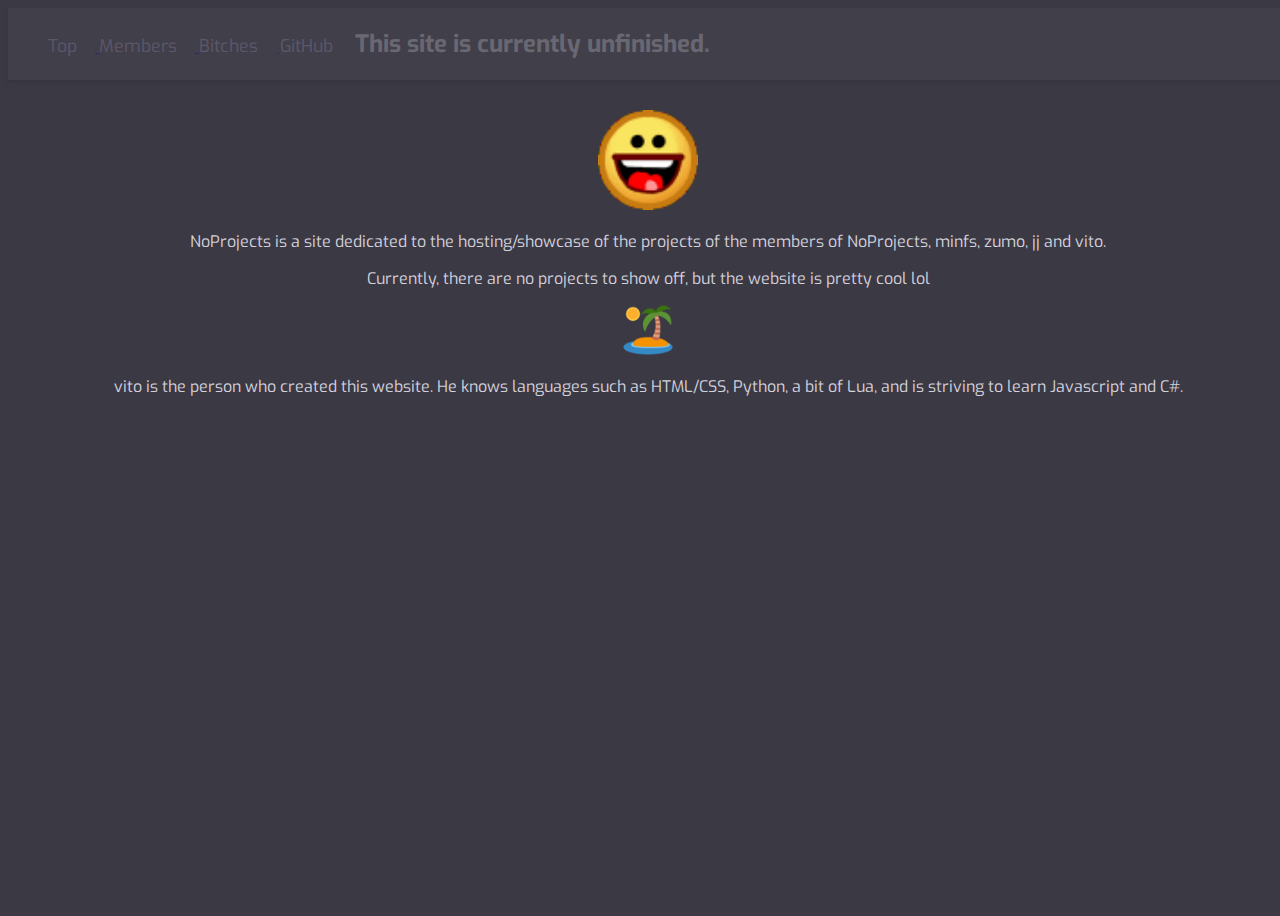
<file: index.html>
<!DOCTYPE html>
<html lang="en" dir="ltr">

<head>
  <meta charset="utf-8">
  <title>NoProjects | Main</title>
  <link rel="shortcut icon" href="img/favicon.png" type="image/x-icon" />
  <link rel="stylesheet" href="index.css">

  <meta property="og:type" content="NoProjects">
  <meta property="og:title" content="NoProjects" />
  <meta property="og:description" content="NoProjects is a portfolio for minfs, zumo, jj and myself." />
  <meta property="og:url" content="www.noprojects.net" />
</head>

<div class="headerfr">
  <div class="start"></div>
  <nav>
    <ul>
      <li><a href="#start">Top</li>
      <li><a href="#bottom">Members</li>
      <li><a href="">Bitches</li>
      <li><a href="https://github.com/noprojects">GitHub</a></li>
      <li><h2>This site is currently unfinished.</h2></li>
    </ul>
  </nav>
</div>


<body>
  <div class="main-section">
    <div class="image-wrapper">
      <img src="img/hahathanks.gif" width="100" height="100">
    </div>
    <div class="descripto">
      <p>
        NoProjects is a site dedicated to the hosting/showcase of the projects of the members of NoProjects,
        <bold>minfs, zumo, jj and vito.</bold>
      </p>
      <p>
        Currently, there are no projects to show off, but the website is pretty cool lol
      </p>
    </div>
  </div>

  <div class="people">

    <div class="vito">
      <div class="imag">
        <img src="img/island.png" width="50" height="50">
      </div>
      <div class="who">
        <p>
          vito is the person who created this website. He knows languages such as HTML/CSS, Python, a bit of Lua,
          and is striving to learn Javascript and C#.
        </p>
      </div>
    </div>

  </div>
</body>
</html>
</file>
<file: index.css>
@import url('https://fonts.googleapis.com/css?family=Exo:400,700');

html {
  scroll-behavior: smooth;/*destroy my pussy not my website*/
  font-family: 'Exo', sans-serif;
  overflow: hidden; /*fuck you scrollbar*/
}

.headerfr nav {
  background: linear-gradient(rgba(255,255,255,0.1), rgba(255,255,255,0.1));
  opacity: 0.3;
  height: 8vh;
  width: 100%;
  z-index: 100;
  display: flex;
  align-items: center;
  box-shadow: 0 5px 5px rgba(0,0,0,0.12), 0 1px 2px rgba(0,0,0,0.24);
  color: #D3D1DC;
}

.headerfr nav ul li {
  list-style: none;
  display: inline-block;
  margin-right: 2vh;
  color: #D3D1DC;
}

.headerfr nav ul li a {
  text-decoration: none;
  color: #A69FC7;
  font-size: 1.1em;
}

body{
    padding:0;
    text-align:center;
    background: #3B3944;
    width: 100%;
    height:100vh;
}

body p {
  color: #D3D1DC;
}

.main-section {
  margin-top: 30px;
  padding: 0px;
}
</file>
